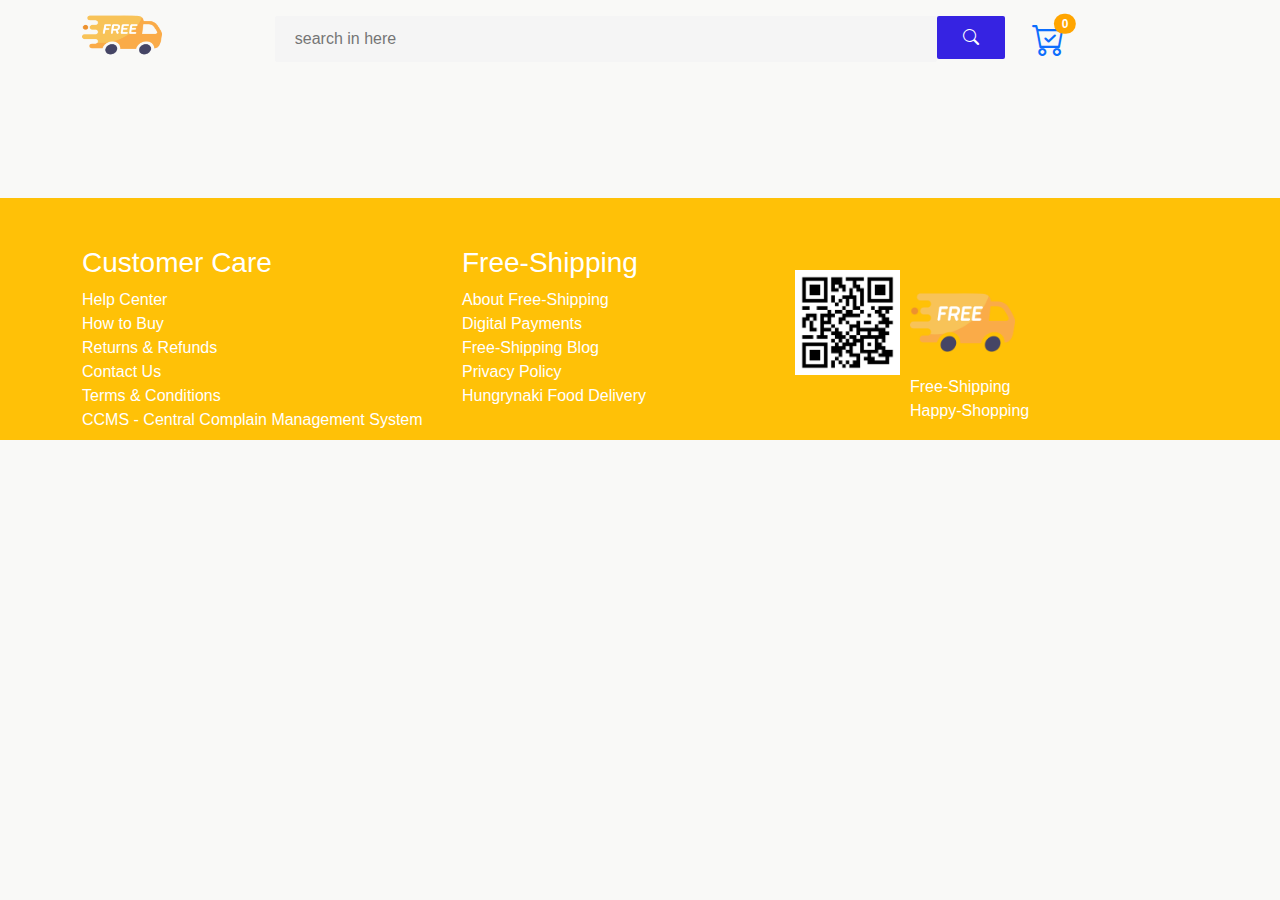
<file: index.html>
<!DOCTYPE html>
<html lang="en">

<head>
    <meta charset="UTF-8" />
    <meta http-equiv="X-UA-Compatible" content="IE=edge" />
    <meta name="viewport" content="width=device-width, initial-scale=1.0" />
    <link rel="stylesheet" href="https://cdn.jsdelivr.net/npm/bootstrap@5.2.3/dist/css/bootstrap.min.css" />
    <link rel="stylesheet" href="https://cdn.jsdelivr.net/npm/bootstrap-icons@1.10.2/font/bootstrap-icons.css" />
    <link rel="stylesheet" href="./css/style.css">
    <title>Free-Shipping-OnlineMarkete</title>
</head>

<body>
    <div class="container">
        <div class="row">
            <div class="col-md-2">
                <a href="./index.html">
                    <div class="logo">
                        <img src="./img/free-shipping.png" alt="" />
                    </div>
                </a>
            </div>
            <div class="col-md-8">
                <div class="input-box mt-3">
                    <input type="text" placeholder="search in here" id="input-item" onkeyup="search(this)" />
                    <button type="button">
                        <span><i class="bi bi-search"></i></span>
                    </button>
                </div>
            </div>
            <div class="col-md-2 mt-3">
                <a href="./page/cart.html">
                    <div class="cart-box">
                        <span class="cart-icon">
                            <i class="bi bi-cart-check"></i>
                        </span>
                        <span class="position-absolute translate-middle badge rounded-pill cart-counter">
                            <span id="show-cart-item-counter">0</span>
                            <span class="visually-hidden">unread messages</span>
                        </span>
                    </div>
                </a>
            </div>
            <div class="row">
                <div class="col-md-12 mt-3" id="showCategories"></div>
            </div>
        </div>
        <div class="row" id="showAllItem">

        </div>
        <div class="row my-5">
            <nav aria-label="">
                <ul class="pagination justify-content-center" id="showPagination">

                </ul>
            </nav>
        </div>
    </div>

    <div class="footer">
        <div class="container">
            <div class="row">
                <div class="col-md-4 mt-5 mb-2">
                    <div class="customars-needs">
                        <h3 style="color: #fff;">Customer Care</h3>
                        <li><a href="">Help Center</a></li>
                        <li><a href="">How to Buy</a></li>
                        <li><a href="">Returns & Refunds</a></li>
                        <li><a href="">Contact Us</a></li>
                        <li><a href="">Terms & Conditions</a></li>
                        <li><a href="">CCMS - Central Complain Management System</a></li>
                    </div>
                </div>
                <div class="col-md-3 mt-5 mb-2">
                    <div class="delites">
                        <h3 style="color: #fff;">Free-Shipping</h3>
                        <li><a href="">About Free-Shipping</a></li>
                        <li><a href="">Digital Payments</a></li>
                        <li><a href="">Free-Shipping Blog</a></li>
                        <li><a href="">Privacy Policy</a></li>
                        <li><a href="">Hungrynaki Food Delivery</a></li>
                    </div>
                </div>
                <div class="col-md-5 mt-4 mb-2">
                    <div class="QR-SCENER mx-5 my-5">
                        <div class="QR-scenners-img">
                            <img src="[data-uri]"
                                alt="" />
                        </div>
                        <div class="free-Shipping-img">
                            <img src="./img/free-shipping.png" alt="" />
                            <div class="tittle">
                                <span>Free-Shipping</span> <br>
                                <span>Happy-Shopping</span>
                            </div>
                        </div>

                    </div>
                </div>
            </div>
        </div>
    </div>
</body>
<script src="./js/script.js"></script>

</html>
</file>
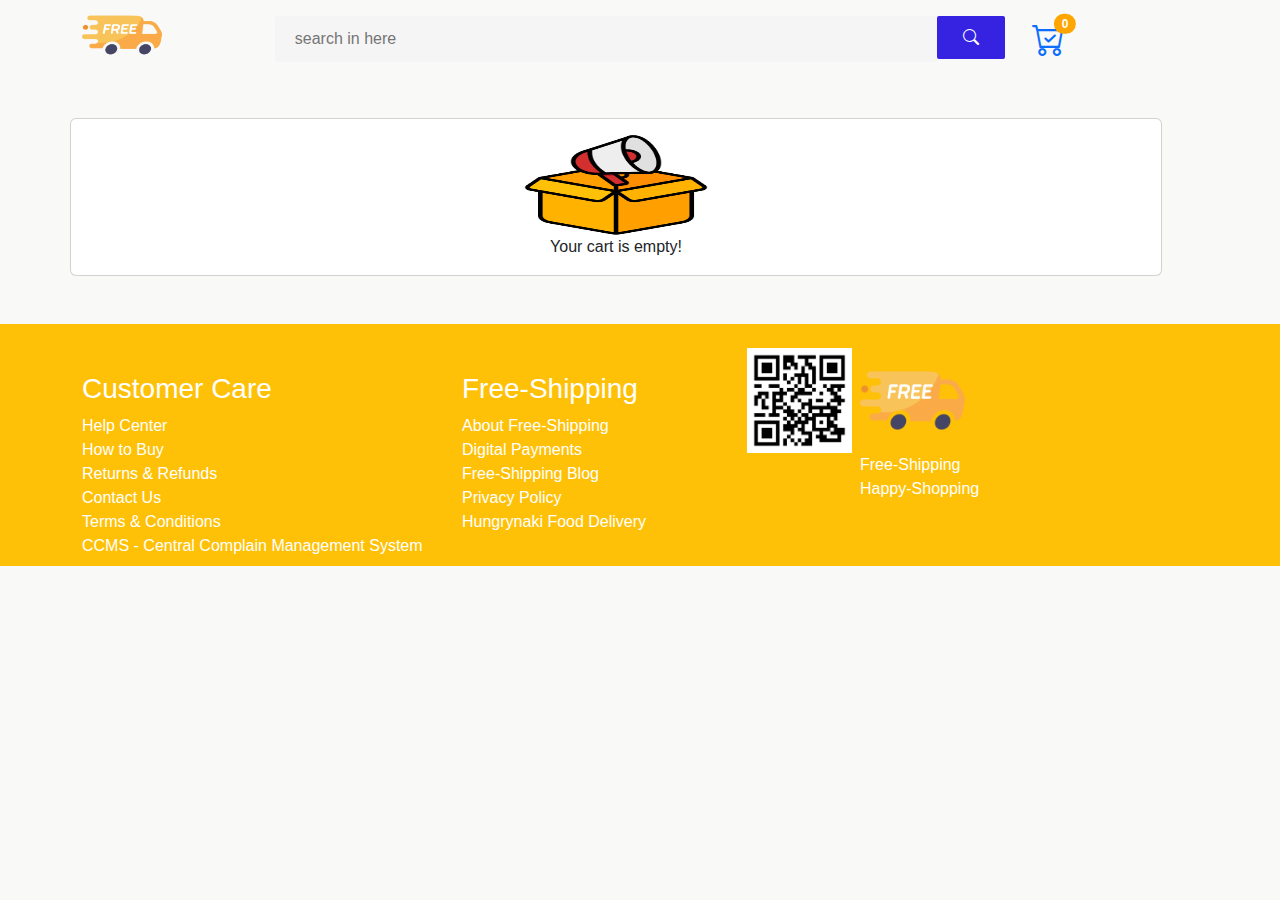
<file: page/cart.html>
<!DOCTYPE html>
<html lang="en">

<head>
    <meta charset="UTF-8" />
    <meta http-equiv="X-UA-Compatible" content="IE=edge" />
    <meta name="viewport" content="width=device-width, initial-scale=1.0" />
    <link rel="stylesheet" href="https://cdn.jsdelivr.net/npm/bootstrap@5.2.3/dist/css/bootstrap.min.css" />
    <link rel="stylesheet" href="https://cdn.jsdelivr.net/npm/bootstrap-icons@1.10.2/font/bootstrap-icons.css" />
    <link rel="stylesheet" href="../css/style.css" />
    <title>Free-Shipping-OnlineMarkete</title>
</head>

<body>
    <div class="container">
        <div class="row">
            <div class="col-md-2">
                <a href="../index.html">
                    <div class="logo">
                        <img src="../img/free-shipping.png" alt="" />
                    </div>
                </a>
            </div>
            <div class="col-md-8">
                <div class="input-box mt-3">
                    <input type="text" placeholder="search in here" id="input-item" onkeyup="search(this)" />
                    <button type="button">
                        <span><i class="bi bi-search"></i></span>
                    </button>
                </div>
            </div>
            <div class="col-md-2 mt-3">
                <a href="../page/cart.html">
                    <div class="cart-box">
                        <span class="cart-icon">
                            <i class="bi bi-cart-check"></i>
                        </span>
                        <span class="position-absolute translate-middle badge rounded-pill cart-counter">
                            <span id="show-cart-item-counter">0</span>
                            <span class="visually-hidden">unread messages</span>
                        </span>
                    </div>
                </a>
            </div>
            <div class="row">
                <div class="row mt-5">
                    <div class="card">
                        <div class="row mt-3" id="cart-info">
                            <div class="col-md-8" id="showCartItem">

                            </div>
                            <div class="col-md-4">
                                <div class="order-summry">
                                    <div class="order-summry-header">
                                        <h4>Product</h4>
                                        <h4>SubTotal</h4>
                                    </div>
                                    <div id="show-oder-summary">

                                    </div>

                                    <div class="line">
                                        <hr>
                                    </div>

                                    <div class="brought-item">
                                        <button type="button" class="btn btn-warning">Proccess To Buy</button>
                                        <div class="total-price">
                                            <div id="show-price"></div>
                                        </div>
                                    </div>

                                </div>

                            </div>
                            <div class="total-price">

                            </div>
                        </div>

                        <div class="row mt-3 d-none" id="empty-cart">
                            <div class="empty-cart">
                                <img src="../img/empty.png" float="left" height="100px" width="200px"
                                    text-items="center">
                            </div>
                            <p class="text-center">Your cart is empty!</p>
                        </div>
                    </div>
                </div>
            </div>
        </div>
    </div>
    <div class="footer mt-5">
        <div class="container">
            <div class="row">
                <div class="col-md-4 mt-5 mb-2">
                    <div class="customars-needs">
                        <h3 style="color: #fff;">Customer Care</h3>
                        <li><a href="">Help Center</a></li>
                        <li><a href="">How to Buy</a></li>
                        <li><a href="">Returns & Refunds</a></li>
                        <li><a href="">Contact Us</a></li>
                        <li><a href="">Terms & Conditions</a></li>
                        <li><a href="">CCMS - Central Complain Management System</a></li>
                    </div>
                </div>
                <div class="col-md-3 mt-5 mb-2">
                    <div class="delites">
                        <h3 style="color: #fff;">Free-Shipping</h3>
                        <li><a href="">About Free-Shipping</a></li>
                        <li><a href="">Digital Payments</a></li>
                        <li><a href="">Free-Shipping Blog</a></li>
                        <li><a href="">Privacy Policy</a></li>
                        <li><a href="">Hungrynaki Food Delivery</a></li>
                    </div>
                </div>
                <div class="col-md-5 mt-4 mb-2">
                    <div class="QR-SCENER">
                        <div class="QR-scenners-img">
                            <img src="[data-uri]"
                                alt="" />
                        </div>
                        <div class="free-Shipping-img ms-2">
                            <img src="../img/free-shipping.png" alt="" />
                            <div class="tittle">
                                <span>Free-Shipping</span><br>
                                <span>Happy-Shopping</span>
                            </div>
                        </div>

                    </div>
                </div>
            </div>
        </div>
    </div>
</body>
<script src="../js/cart.js"></script>

</html>
</file>
<file: css/style.css>
body {
    font-family: sans-serif;
    background-color: #f9f9f7;
}

.product-image {
    width: 100%;
    height: auto;
    box-sizing: border-box #fff;
    box-shadow: 5px 5px 5px 5px #a1a6b3;
    margin: 10px;
}

.image {
    display: flex;
    justify-content: center;
    height: 200px;
}

.image img {
    width: 100%;
    height: 100%;
}

.product-brand {
    color: #76777c;
    font-weight: bold;
}

.product-name {
    font-size: 20px;
    font-weight: bold;
    text-align: center;
    margin-bottom: 5px;
}

.star {
    padding: 0px;
}

.star li {
    list-style: none;
    display: inline-block;
    text-align: right;
    color: orange;
}

.checked {
    color: orange;
}

.reting-section {
    display: flex;
    justify-content: center;
}

.button-section {
    display: flex;
    justify-content: center;
}

.cart-button {
    width: 128px;
    background-color: rgb(237, 186, 57);
    border: 1px solid rgb(232, 155, 10);
    margin-bottom: 5px;
    border-radius: 8px;
}

.cart-button:hover {
    background-color: rgb(232, 155, 10);
}

.price-section {
    text-align: center;
    margin-bottom: 20px;
}

.discount-price {
    color: orange;
    font-size: 22px;
}

.regular-price {
    color: #76777c;
    text-decoration: line-through;
}

.logo {
    display: flex;
    flex-wrap: wrap;
    justify-content: space-between;
    width: 80px;
    height: 70px;

}

.logo img {
    width: 100%;
    height: 100%;

}

.input-box {
    display: flex;
    justify-content: center;
}

.input-box input {
    /* width: 660px; */
    height: 46px;
    padding: 20px;
    background: #fff;
    background-color: #f5f5f5;
    border: none;
    outline: none;
    box-shadow: none;
    border-radius: 2px;
    width: 90%;
}

.input-box button {
    width: 68px;
    height: 43px;
    border: none;
    background: #fff;
    background-color: #3623e2;
    border-radius: 2px;
    color: #fff;

}

.cart-box {
    width: 100px;
    height: 43px;
}

.cart-icon {
    font-size: 33px;
}

.cart-counter {
    margin-top: 8px;
    background: orange;
}

/* Cart  */
.single-product-item {
    width: 100%;
}

.cart-item-quantity {
    display: flex;
    flex-direction: row;
    justify-content: center;
    margin-top: 15px;
}

.cart-action {
    display: flex;
    flex-direction: column;
    align-items: center;
}

.cart-item-delete {
    margin-top: 15px;
}

.cart-item-image {
    width: 100%;
    display: flex;
    justify-content: center;
}

.cart-item-image img {
    width: 80%;
}

.cart-item-quantity-input {
    max-width: 30%;

}

.order-summry-header {
    display: flex;
    flex-direction: row;
    justify-content: space-between;
}

.order-summry-info {
    display: flex;
    flex-direction: row;
    justify-content: space-between;
}

.brought-item {
    display: flex;
    flex-direction: row;
    justify-content: space-between;
}

.total-price {
    display: flex;
    flex-direction: row;
    justify-content: space-between;
    display: inline-block
}

.footer {
    background-color:#FFC107;
}
.footer:hover {
    background-color: #EDBA39;
}
.customars-needs a {
    text-decoration: none;
    color: #fff;

}

.customars-needs a:hover {
    text-decoration: underline;
}

.customars-needs li {
    list-style: none;

}

.customars-eran a {
    text-decoration: none;
    color: #fff;

}

.customars-eran a:hover {
    text-decoration: underline;
}

.customars-eran li {
    list-style: none;

}

.delites a {
    text-decoration: none;
    color: #fff;

}


.delites a:hover {
    text-decoration: underline;
}

.delites li {
    list-style: none;
}

.QR-SCENER{
    display: flex;
    flex: row;
    height: 105px;
    float: left;
}
.QR-scenners-img {
    min-width: 15px;
}

.free-Shipping-img {
    min-width: 15px;
    margin-left: 10px;
}

.QR-scenners-img img {
    width: 100%;
    height: 100%;
}
.free-Shipping-img img {
    height: 100%;
}
.tittle {
    color: #fff;
}

.empty-cart {
    display: flex;
    justify-content: center;
}
</file>
